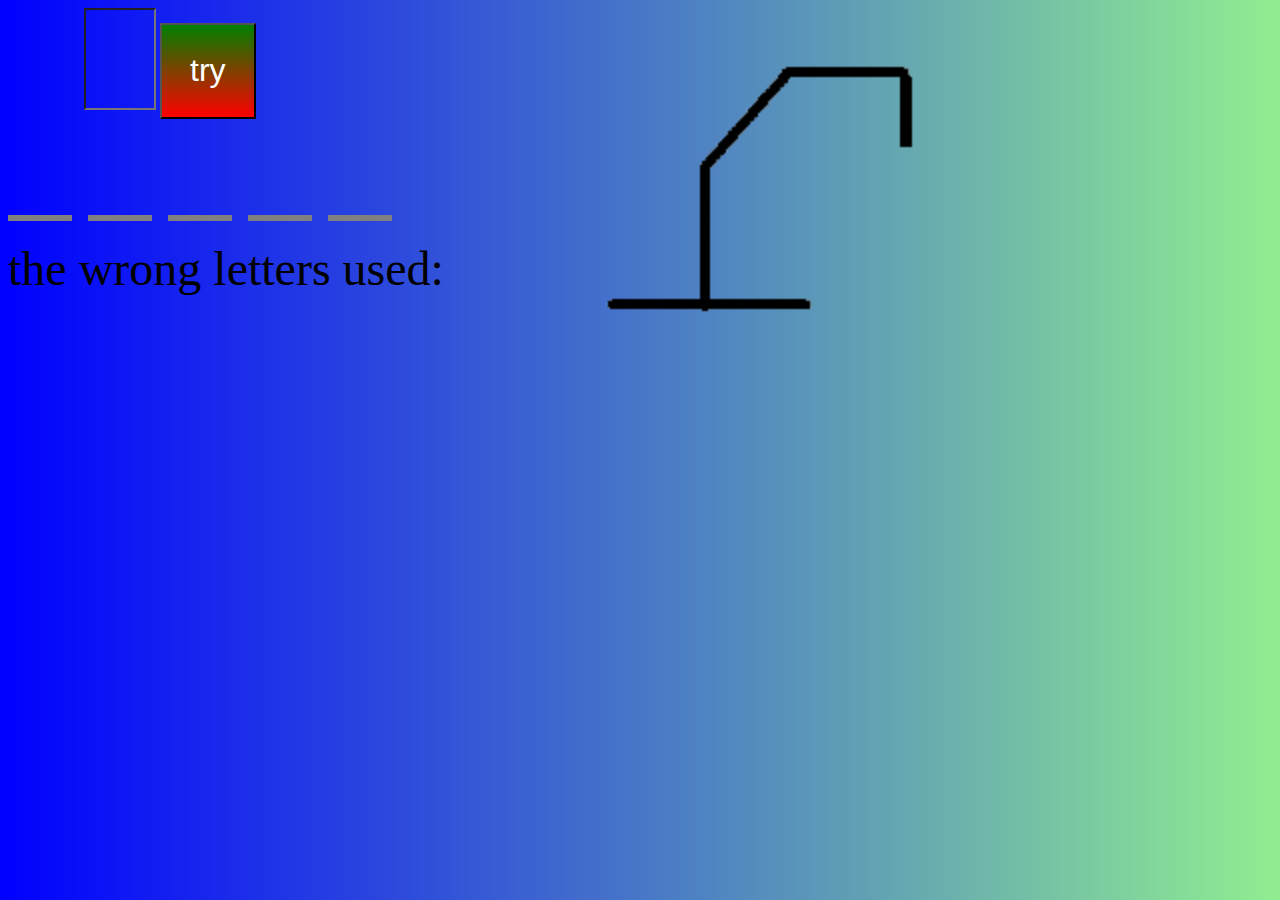
<file: index.html>
<!DOCTYPE html>
<html lang="en">
  <head>
    <meta charset="UTF-8" />
    <meta http-equiv="X-UA-Compatible" content="IE=edge" />
    <meta name="viewport" content="width=device-width, initial-scale=1.0" />
    <link rel="stylesheet" href="./index.css" />
    <title>hangman</title>
  <body> 
    <input type="text" id="input" maxlength="1" />
    <input type="button" value="try"title="you can press enter instead" id="submit" onclick="add();" />
    <div id="cont"></div>
  <div id="used">the wrong letters used:
    <p id="usedp"></p>
  </div>
    <img src="./assets/hangman0.png"id="img0" alt="hanger">
    <img src="./assets/hangman1.png"id='img1'alt="hanger with a face">
    <img src="./assets/hangman2.png"id="img2" alt="hanger with a face and body">
    <img src="./assets/hangman3.png" id="img3"alt="hanger with a face and one hand">
      <img src="./assets/hangman4.png" id="img4"alt="hanger with a face and two hands">
      <img src="./assets/hangman5.png" id="img5"alt="hanger with a face and two hands and oneleg">
      <img src="./assets/hangman6.png"id="img6" alt="hanger with a face and two hands and two legs">
 
    <script src="index.js"></script>

  </body>
</html>
</file>
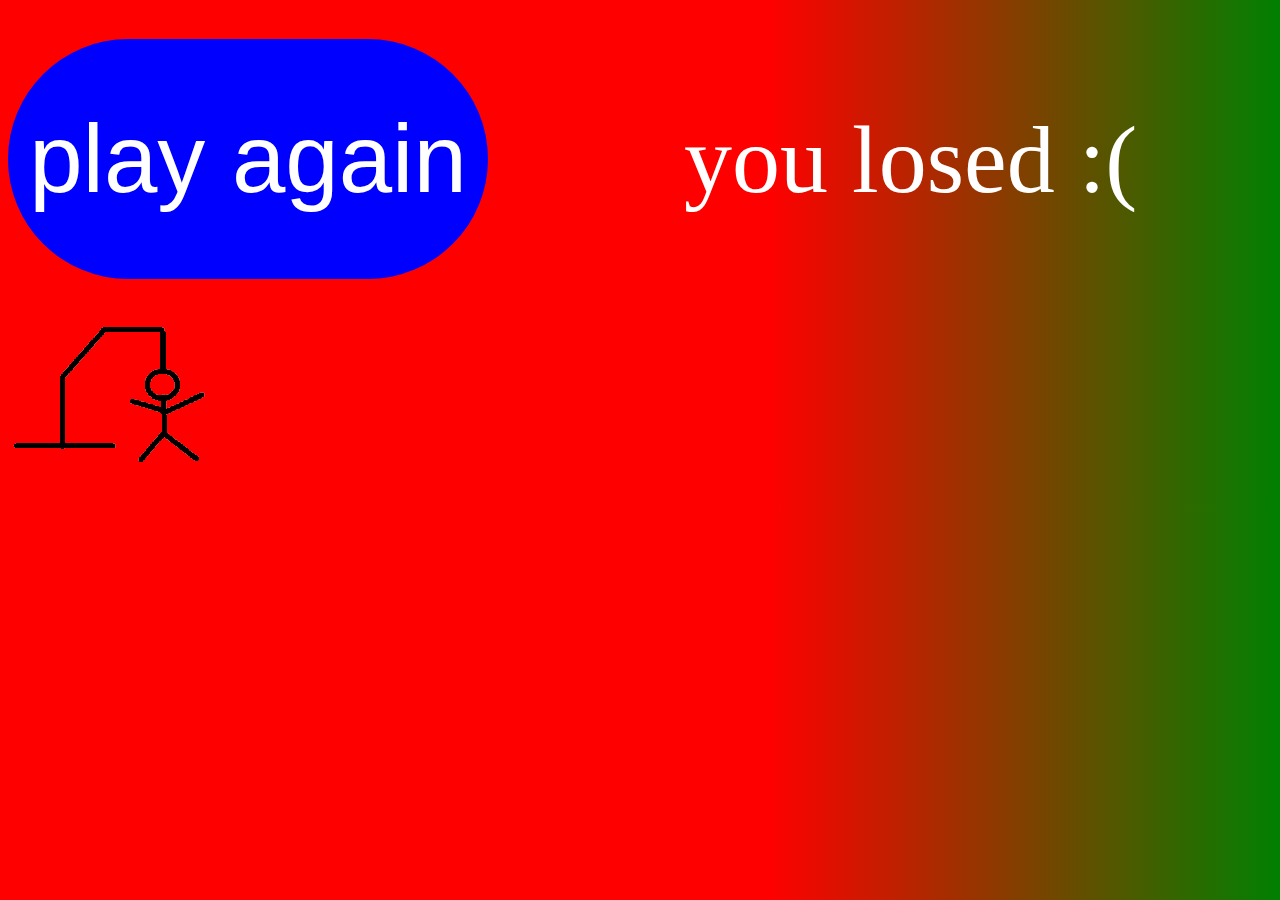
<file: lose.html>
<!DOCTYPE html>
<html lang="en">
  <head>
    <meta charset="UTF-8" />
    <meta http-equiv="X-UA-Compatible" content="IE=edge" />
    <meta name="viewport" content="width=device-width, initial-scale=1.0" />
    <title>lose</title>
    <style>
      body {
        background: linear-gradient(to right, red 60%, green);
      }
      #playagian {
        height: 15rem;
        width: 30rem;
        max-width: 100%;
        font-size: 6em;
        aspect-ratio: 2/5;
        color: white;
        display: inline-block;
        border: none;
        border-radius: 9999px;
        background-color: blue;
        animation-name: ranbow;
        animation-iteration-count: infinite;
        animation-duration: 0.6s;
      }
      @keyframes ranbow {
        0% {
          background: linear-gradient(
            to right,
            blue,
            green,
            purple,
            red,
            yellow
          );
        }
        20% {
          background: linear-gradient(
            to right,
            yellow,
            blue,
            green,
            purple,
            red
          );
        }
        40% {
          background: linear-gradient(
            to right,
            red,
            yellow,
            blue,
            green,
            purple
          );
        }
        60% {
          background: linear-gradient(
            to right,
            purple,
            red,
            yellow,
            blue,
            green
          );
        }
        80% {
          background: linear-gradient(
            to right,
            green,
            purple,
            red,
            yellow,
            blue
          );
        }
        100% {
          background: linear-gradient(
            to right,
            blue,
            green,
            purple,
            red,
            yellow
          );
        }
      }
      p {
        color: white;
        font-size: 6rem;
        margin-left: 2em;
        display: inline-block;
      }
      @media only screen and (max-width: 800px) {
        p {
          margin: 0 0 0 0;
        }
        #playagian{
          height: 6rem;
        font-size: 3em;
        }
      }
    </style>
  </head>
  <body>
    <input type="button" onclick="play()" value="play again" id="playagian" />
    <p>you losed :(</p>
    <img src="./assets/hangman6.png" alt="" />
    <script>
      var playagian = document.getElementById("playagian");
      function play() {
        window.location.replace("./index.html");
      }
    </script>
  </body>
</html>
</file>
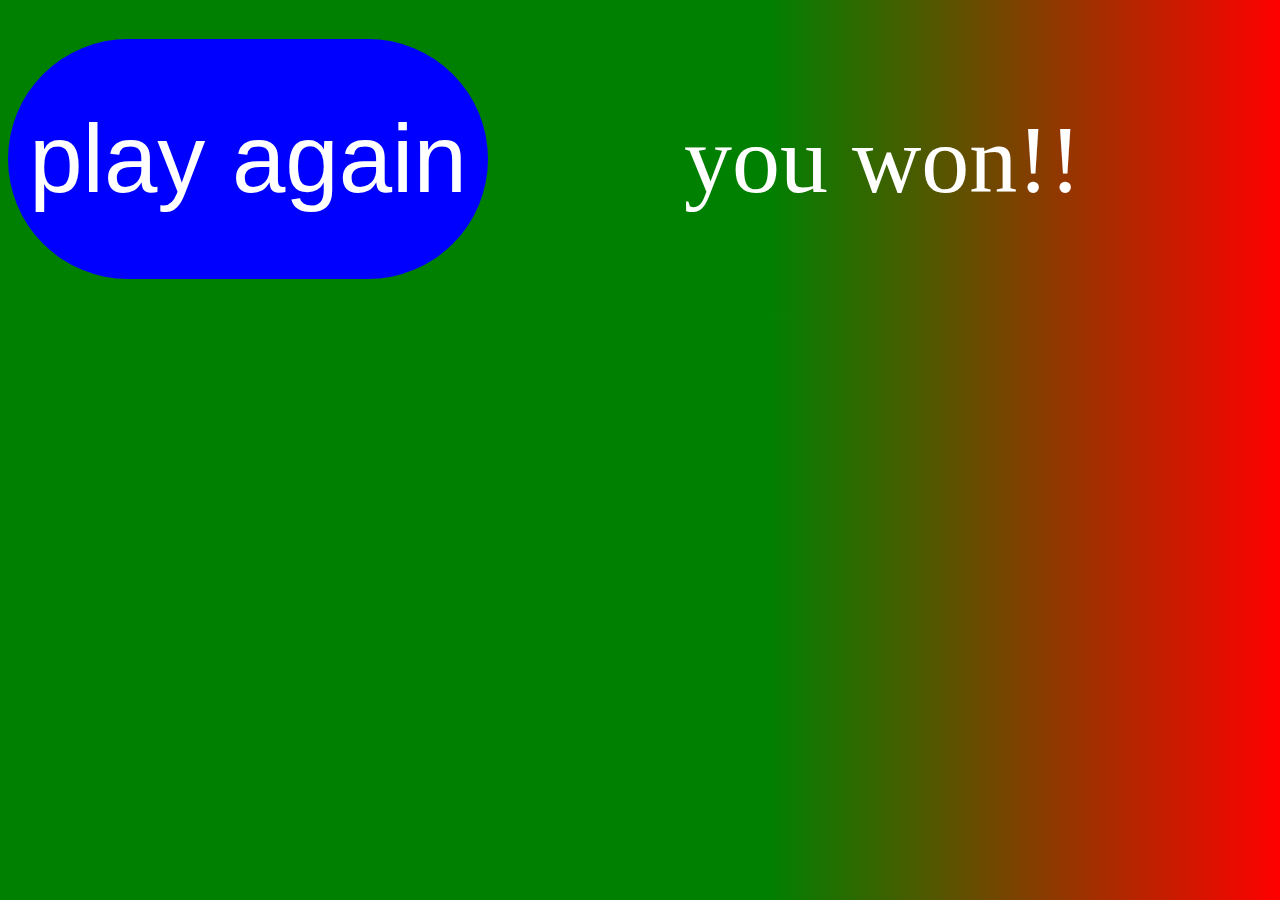
<file: win.html>
<!DOCTYPE html>
<html lang="en">
  <head>
    <meta charset="UTF-8" />
    <meta http-equiv="X-UA-Compatible" content="IE=edge" />
    <meta name="viewport" content="width=device-width, initial-scale=1.0" />
    <title>win</title>
    <style>
      body {
        background: linear-gradient(to right, green 60%, red);
      }
      #playagian {
        height: 15rem;
        width: 30rem;
        max-width: 100%;
        font-size: 6em;
        color: white;
        display: inline-block;
        border: none;
        border-radius: 9999px;
        background-color: blue;
        animation-name: ranbow;
        animation-iteration-count: infinite;
        animation-duration: 0.6s;
      }
      @keyframes ranbow {
        0% {
          background: linear-gradient(
            to right,
            blue,
            green,
            purple,
            red,
            yellow
          );
        }
        20% {
          background: linear-gradient(
            to right,
            yellow,
            blue,
            green,
            purple,
            red
          );
        }
        40% {
          background: linear-gradient(
            to right,
            red,
            yellow,
            blue,
            green,
            purple
          );
        }
        60% {
          background: linear-gradient(
            to right,
            purple,
            red,
            yellow,
            blue,
            green
          );
        }
        80% {
          background: linear-gradient(
            to right,
            green,
            purple,
            red,
            yellow,
            blue
          );
        }
        100% {
          background: linear-gradient(
            to right,
            blue,
            green,
            purple,
            red,
            yellow
          );
        }
      }
      p {
        color: white;
        font-size: 6rem;
        margin-left: 2em;
        display: inline-block;
      }
      @media only screen and (max-width: 800px) {
        p {
          margin: 0 0 0 0;
          width: 3rem;
        }
        #playagian{
          height:5rem;
          font-size: 3rem;
        }
      }
    </style>
  </head>
  <body>
    <input type="button" onclick="play()" value="play again" id="playagian" />
    <p>you won!!</p>
    <script>
      var playagian = document.getElementById("playagian");
      function play() {
        window.location.replace("./index.html");
      }
    </script>
  </body>
</html>
</file>
<file: index.css>
body {
  background: linear-gradient(to right, blue, lightgreen);
  height: 100%;
}
img {
  display: none;
  position: absolute;
  top: 14%;
  max-width: 100%;
  right: 30%;
  transform: scale(2);
}
#img0 {
  display: block;
}
.line {
  width: 4em;
  height: 6em;
  margin-right: 1em;
  display: inline-block;
  border-bottom: 0.4em solid grey;
}
#usedp {
  font-size: 2em;
  margin: 0 0 0 0;
}
.text {
  font-size: 3em;
  display: block;
  margin-left: 1rem;
}
#input {
  height: 6rem;
  width: 4rem;
  font-size: 4rem;
  display: inline-block;
  font-weight: bold;
  background: none;
  margin-left: 6%;
}
#submit {
  display: inline-block;
  height: 6rem;
  font-size: 2em;
  color: white;
  width: 6rem;
  background: linear-gradient(green, red);
}
#used {
  font-size: 3em;
  margin: 1rem 0 0 0;
}
@media only screen and (max-width: 1000px) {
  img {
    right: 10%;
    transform: scale(1.3);
  }
}
@media only screen and (max-width: 800px) {
  body {
    margin: 0 0 0 0;
  }
  .text {
    font-size: 2.5em;
  }
  #used {
    font-size: 2em;
  }
  .line {
    width: 3em;
    height: 5em;
    margin-right: 0.8em;
  }
  img {
    position: relative;
    margin: 3rem 0 0 2rem;
  }
}
</file>
